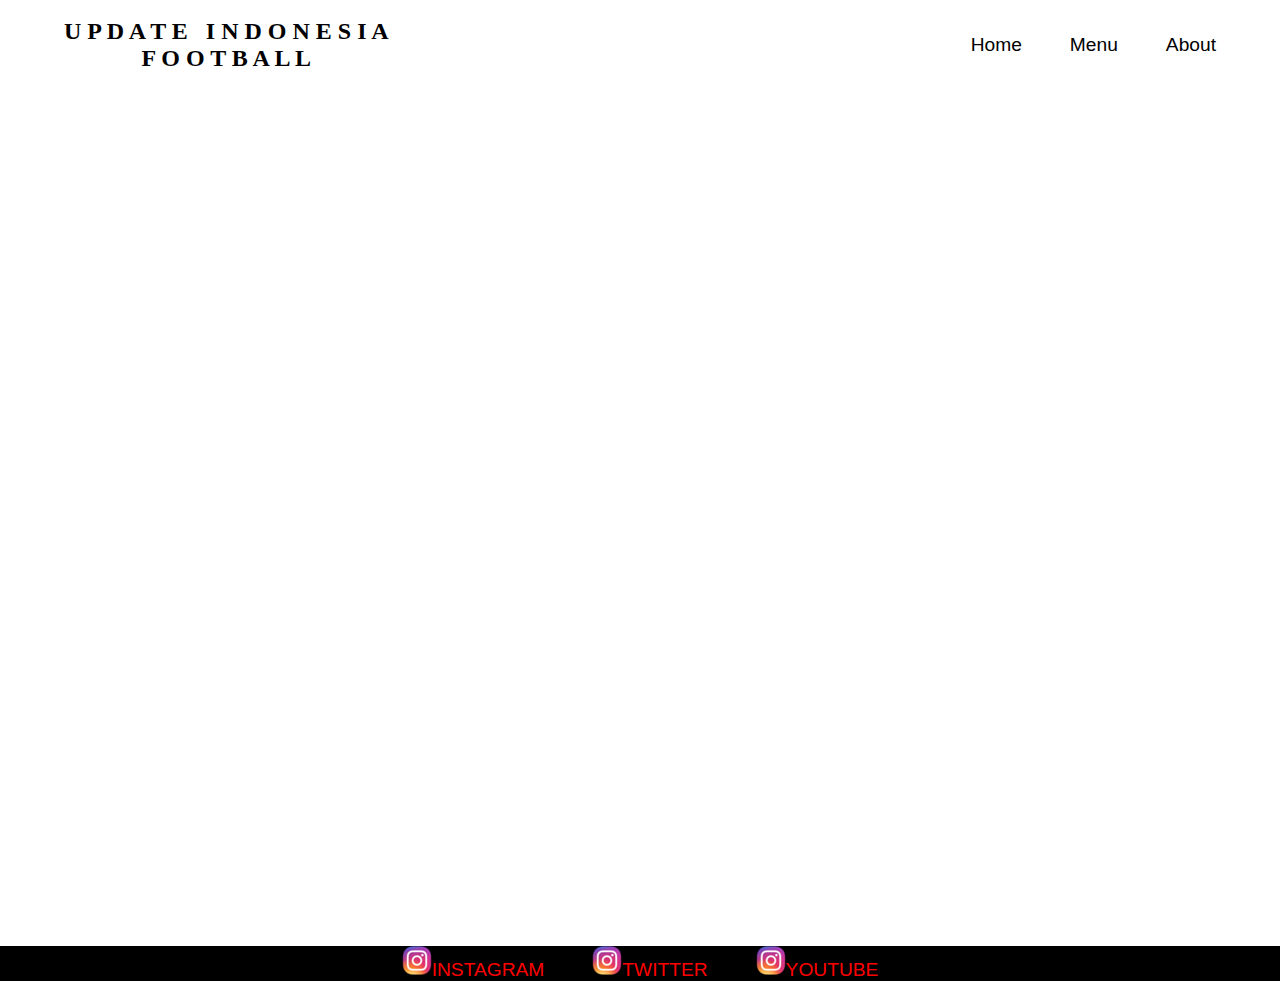
<file: index.html>
<!DOCTYPE HTML>
<html lang="id">
    <head>
        <meta charset="UTF-8">
        <meta http-equiv="X-UA-Compatible" content="IE=edge">
        <meta name="viewport" content="width=device-width,
            intial-scale=1.0">
        <link rel="stylesheet"
            href="https://cdnjs.cloudflare.com/ajax/libs/font-awesome/6.4.0/css/all.min.css"
            integrity="sha512-iecdLmaskl7CVkqkXNQ/ZH/XLlvWZOJyj7Yy7tcenmpD1ypASozpmT/E0iPtmFIB46ZmdtAc9eNBvH0H/ZpiBw=="
            crossorigin="anonymous" referrerpolicy="no-referrer" />
        <link rel="stylesheet" href="style.css">
        <title>HOME</title>
    </head>
    <body>
        <header>
            <!--Navigation Bar-->
            <div class="navbar">
                <div class="Logo" style="text-align:center;"><a href="#hero">U P
                        D A T
                        E&nbsp&nbsp&nbspI N D O N E S I A<br>F O O T B A L L</a></div>
                <ul class="links">
                    <li><a href="index.html">Home</a></li>
                    <li><a href="menu.html">Menu</a></li>
                    <li><a href="Bisnis.html">About</a></li>
                </ul>
                <div class="toggle_button">
                    <i class="fa-solid fa-bars"></i>
                </div>
            </div>
            <div class="dropdown_menu">
                <li><a href="index.html">Home</a></li>
                <li><a href="menu.html">Menu</a></li>
                <li><a href="about.html">About</a></li>
            </div>
            <!--Header-->
        </header>
        <main>
            <section id="hero">
                <h1>Selamat Datang</h1>
                <p>
                    Kami akan selalu update berita tentang perkembangan
                    sepakbola tanah air
                    <br>mulai dari ranah liga hingga tim nasional.
                </p>
            </section>
        </main>
        <!--Social Media-->
        <footer>
            <div>
                <a href="https://www.instagram.com"><img src="IG.png">INSTAGRAM</a>
            </div>
            <div>
                <a href="https://www.instagram.com"><img src="IG.png">TWITTER</a>
            </div>
            <div>
                <a href="https://www.instagram.com"><img src="IG.png">YOUTUBE</a>
            </div>
        </footer>
        <script>
        const toggleButton = document.querySelector('.toggle_button');
        const toggleButtonicon = document.querySelector('.toggle_button i');
        const dropDownMenu = document.querySelector('.dropdown_menu');
        toggleButton.onclick = function () {
            dropDownMenu.classList.toggle('open');
            const isOpen = dropDownMenu.classList.contains('open');
            
            toggleButtonicon.classList = isOpen
                ? 'fa-solid fa-xmark'
                : 'fa-solid fa-bars'
        };
    </script>
    </body>
</html>
</file>
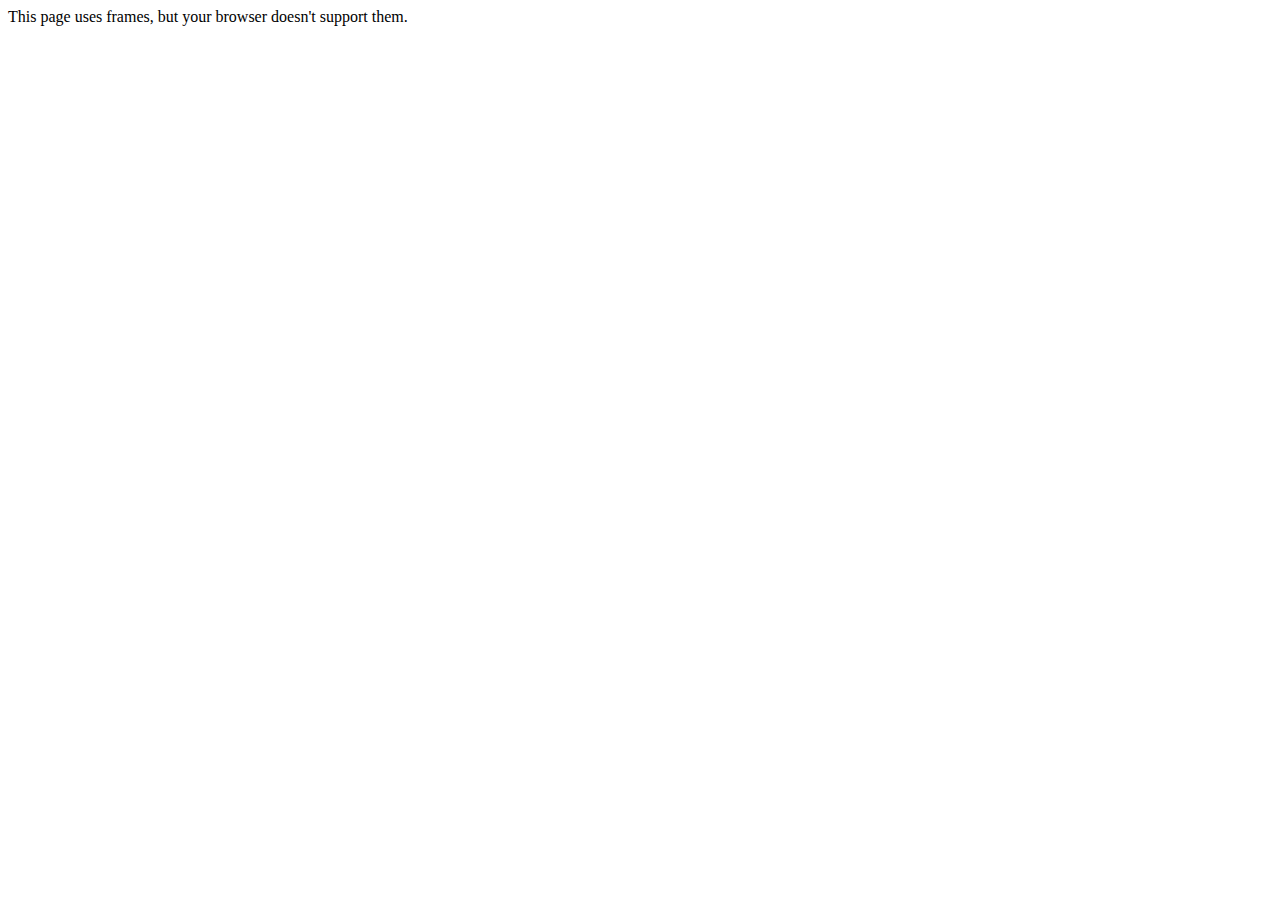
<file: Bisnis.html>
<!DOCTYPE HTML PUBLIC "-//W3C//DTD HTML 4.0 Transitional//EN">
<html>
<head>
	<meta http-equiv="content-type" content="text/html; charset=iso-8859-1"/>
	<title></title>
	<meta name="generator" content="LibreOffice 7.2.1.2 (Linux)"/>
	<meta name="created" content="00:00:00"/>
	<meta name="changed" content="00:00:00"/>
	<meta name="Excel Workbook Frameset" content=""/>
	<meta name="ProgId" content="Excel.Sheet"/>
</head>
<body lang="en-US" dir="ltr"><p>This page uses frames, but your
browser doesn't support them.</p>
</body>
</html>
</file>
<file: style.css>
* {
    margin: 0;
    padding: 0;
    box-sizing: border-box;
    font-family:'Franklin Gothic Medium', 'Arial Narrow', Arial, sans-serif, 'Copperplate',fantasy;
}

body{
    height: 109vh;
    background-image: url(https://assets.goal.com/v3/assets/bltcc7a7ffd2fbf71f5/blt4c9617a1e1d8fb4d/6379fa48b506a15c10d2871c/AFF_Squad_Indonesia.jpg);
    box-shadow: rgba(0, 0, 0, 0.625);
    background-size: cover;
    background-position: center;
}

li{
    list-style: none;
}

a{
    text-decoration: none;
    color: black;
    font-size: 1.2rem;
}

.navbar .links a:hover{
    color: red;
    background: black;
    padding: 10px;
    border-radius: 30px;
}
/* HEADER */
header {
    height: 40vh;
    position: relative; 
    padding: 0 4rem;
}

.navbar {
    width: 100%;
    height: 90px;
    max-width: 1200px;
    margin: 0px auto;
    display: flex;
    align-items: center;
    justify-content: space-between;
}

.navbar .Logo a {
    font-family: 'copperplate', fantasy;
    font-size: 1.5rem;
    font-weight: bold;
    padding-bottom: 2rem;
}

.navbar .Logo a:hover {
    color: red;
}

.navbar .links {
    display: flex;
    gap: 3rem;
}

.dropdown_menu a:hover {
    color: white;
}

.navbar .toggle_button{
    color: black;
    font-size: 1.7rem;
    cursor: pointer;
    display: none;
}
/* DROPDOWN */
.dropdown_menu{
    display: none;
    position: 40px absolute;
    right: 2rem;
    top: 60px;
    height: 0;
    width: 300px;
    background: rgba(238, 4, 4, 0.652);
    backdrop-filter: blur(20px);
    border-radius: 10px;
    overflow: hidden;
    transition: height 0.2s cubic-bezier(0.175, 0.885, 0.32, 1.275);
}
.dropdown_menu.open{
    height: 140px;
}

.dropdown_menu li{
    padding: 0.7rem;
    display: flex;
    align-items: center;
    justify-content: center;
}
/*HERO*/
main{
    height: 65.1vh;
    display: flex;
    flex-direction: column;
    text-align: center;
    color: white;   
}

#hero h1{
    font-size: 2.5rem;
    margin-bottom: 0.6rem;
}
#overlay h1{
    flex-direction: center;
    font-size: 3rem;
    margin-bottom: 0.6rem;
}

.card-container {
    display: flex;
    flex-wrap: wrap;
    justify-content: center;
    align-items: center;
  }

.card {
    background-color: black;
    box-shadow: 0 4px 8px 0 rgba(0,0,0,0.2);
    transition: 0.3s;
    width: 40%;
    margin: 10px;
    width: 200px;
    border-radius: 20px;
  }

.card:hover {
    box-shadow: 0 8px 16px 0 rgba(0,0,0,0.2);
  }

.card img {
    border-radius: 5px 5px 0 0;
    width: 100%;
  }

  .card .container h3{
    padding: 2px 10px;
    color: red;
  }
  .card .container p {
    padding: 2px 10px;
    color: white;
    font-size: 12px;
  }

/*FOOTER*/
footer {
    background: black;
    width: 100%;
    display: flex;
    justify-content: center;
    text-align:justify;
    align-items: center;
    padding: 10px auto;
    gap: 3rem;
}
footer a{
    color: red;
}
footer a:hover{
    color: white;
}

/* RESPONSIVE DESIGN*/
@media (max-width: 992px) {
    body{
        height: 109vh;
    }

    .dropdown_menu{
        left: 2rem;
        width: unset;
    }
    .navbar .links
    {display: none;}
    .navbar .toggle_button{
        display: block;
    }
    .dropdown_menu{
        display: block;
    }
}
</file>
